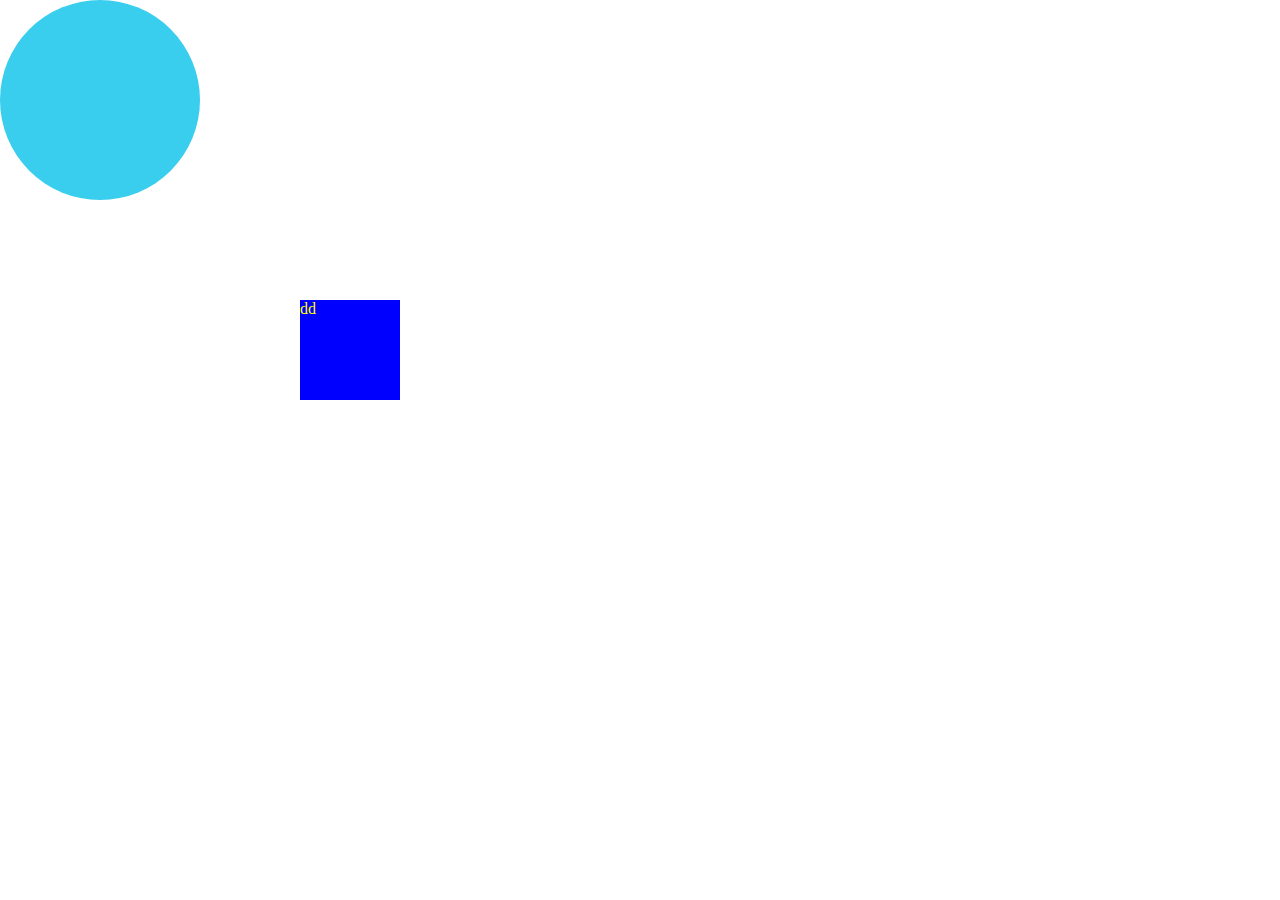
<file: javascript-study/01_Study/index.html>
<!DOCTYPE html>
<html lang="en">
  <head>
    <meta charset="UTF-8" />
    <meta http-equiv="X-UA-Compatible" content="IE=edge" />
    <meta name="viewport" content="width=device-width, initial-scale=1.0" />
    <link rel="stylesheet" href="style.css" />
    <title>Document</title>
  </head>
  <div id="box">dd</div>
  <body>
    <script>
      // 자바스크립트 작성
      let rect = document.getElementById("box");
      let circle = document.createElement("div");

      circle.style.width = "200px";
      circle.style.height = "200px";
      circle.style.backgroundColor = "#3aceee";
      circle.style.position = "absolute";
      circle.style.borderRadius = "50%";

      document.body.appendChild(circle);

      rect.style.left = "300px";
      rect.style.top = "300px";
      // rect.style.backgroundColor = "black";
      rect.style.color = "yellow ";
      rect.addEventListener("click", onClick);
      function onClick(e) {
        console.log("click");
        rect.style.width = "500px";
        rect.style.backgroundColor = "red";
      }
      rect.addEventListener("mouseover", onOver);
      function onOver(e) {
        console.log("over");
      }
      rect.addEventListener("mouseout", onOut);
    </script>
  </body>
</html>
</file>
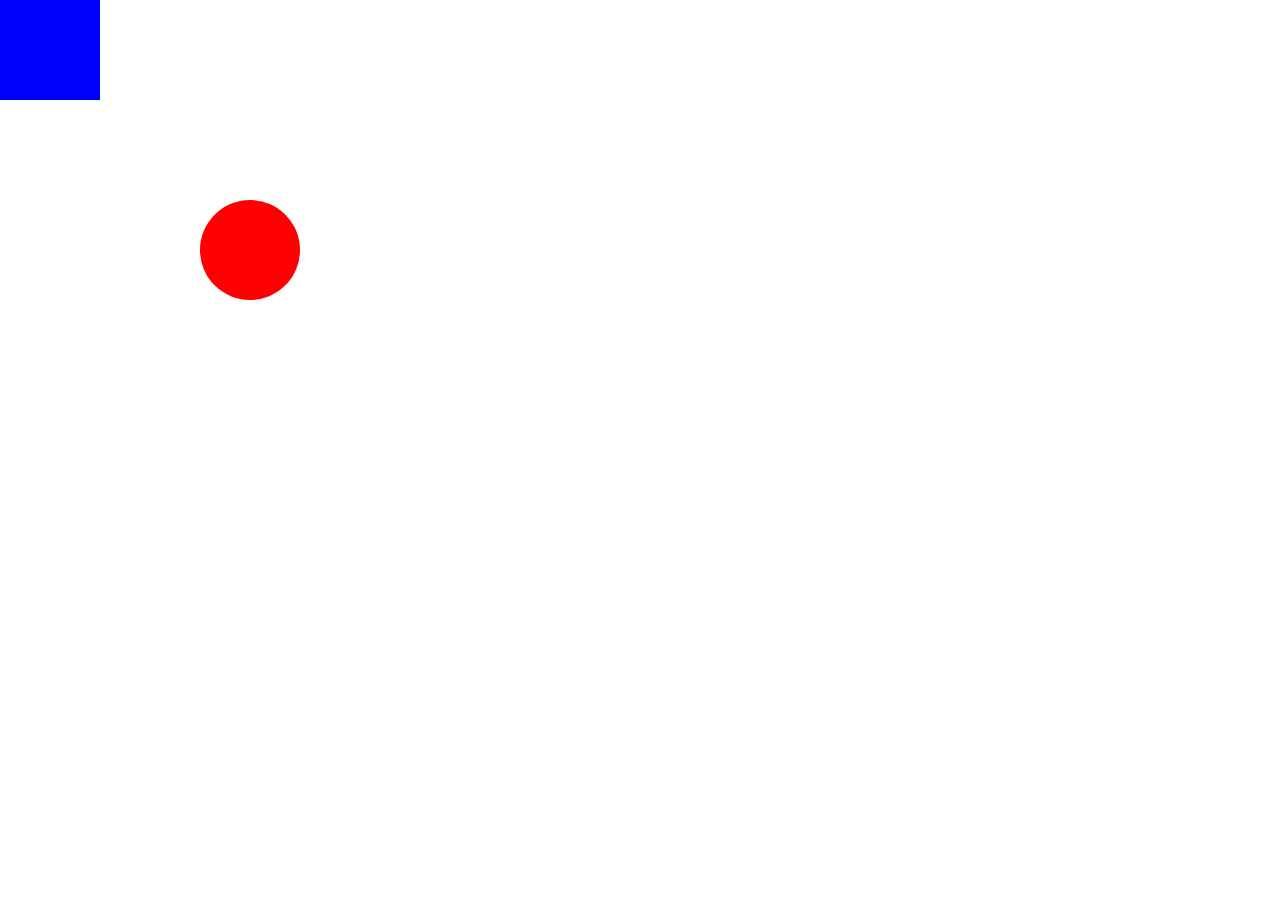
<file: javascript-study/02_Study/index.html>
<!DOCTYPE html>
<html lang="en">
  <head>
    <meta charset="UTF-8" />
    <meta http-equiv="X-UA-Compatible" content="IE=edge" />
    <meta name="viewport" content="width=device-width, initial-scale=1.0" />
    <link rel="stylesheet" href="style.css" />
    <title>Document</title>
  </head>
  <div id="box"></div>
  <div id="circle"></div>
  <body>
    <script>
      let box = document.getElementById("box");
      let circle = document.getElementById("circle");

      circle.addEventListener("click", onClick);
      circle.addEventListener("mouseover", onOver);
      circle.addEventListener("mouseout", onOut);

      function onClick(e) {
        console.log("click");
        box.style.transform = "scale(2,2)";
      }
      function onOver(e) {
        console.log("mouseover");
        box.style.backgroundColor = "yellow";
      }
      function onOut(e) {
        console.log("mouseout");
        box.style.backgroundColor = "blue";
      }

      // 커밋, git commit 누르고, 긴 글 입력할 경우 vim 편집기로 들어간다.
      // 이때 i 를 눌러서 편집기 입력창을 활성화 하고 나갈 때는 esc 를 눌러 입력을 종료한 후
      // shift + i 를 눌러서 : 을 만들고 거기에 wq 를 쳐서 저장하고 나간다.
      // 테스트 저장 다시. shift + I 가 아닌데.. shift + : 이거였다..
    </script>
  </body>
</html>
</file>
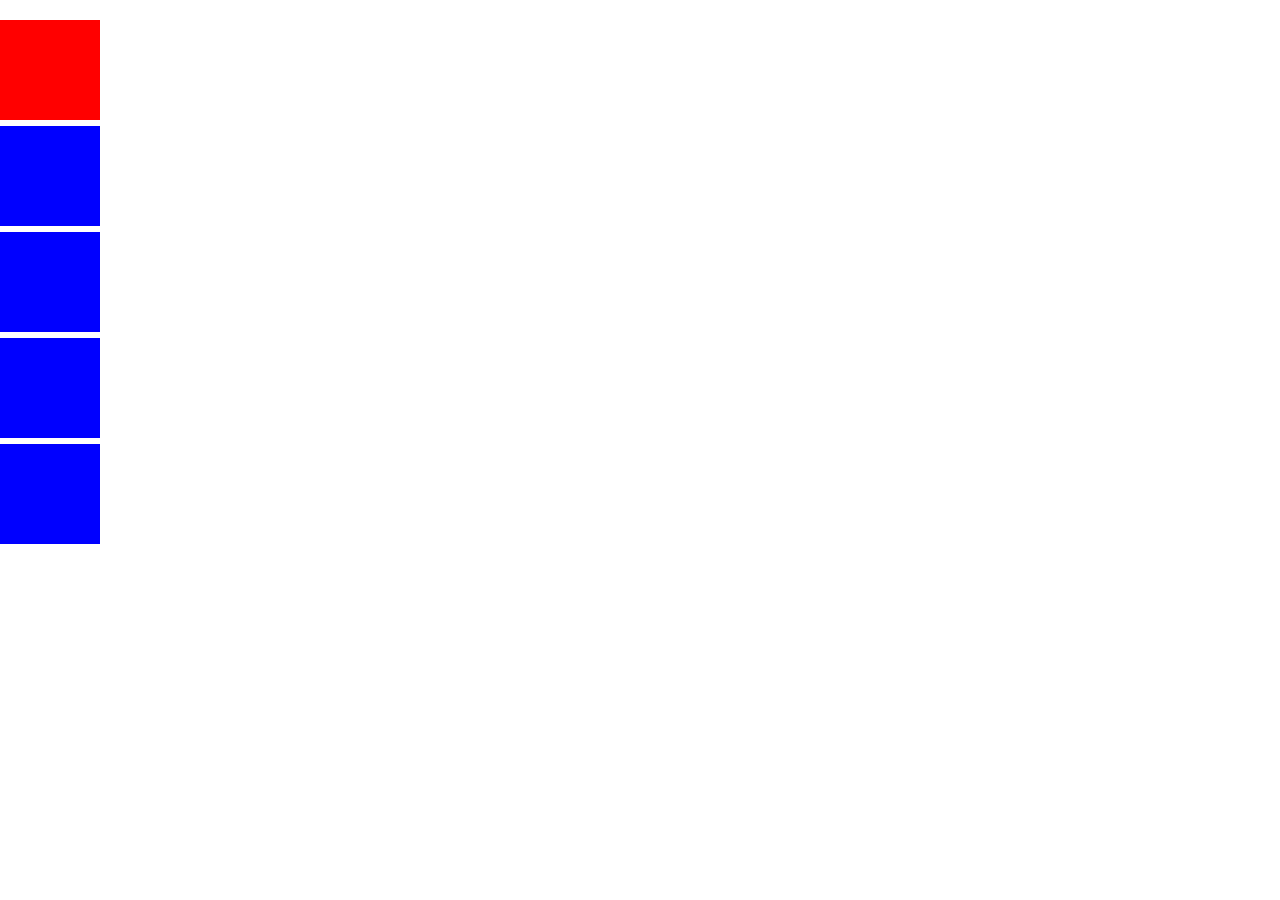
<file: javascript-study/03_Study/index.html>
<!DOCTYPE html>
<html lang="en">
  <head>
    <meta charset="UTF-8" />
    <meta http-equiv="X-UA-Compatible" content="IE=edge" />
    <meta name="viewport" content="width=device-width, initial-scale=1.0" />
    <title>Document</title>
    <link rel="stylesheet" href="style.css" />
  </head>
  <body>
    <script>
      let arr = [];

      for (let i = 0; i < 5; i++) {
        let box = document.createElement("div");
        box.style.position = "absolute";
        box.style.width = "100px";
        box.style.height = "100px";

        if (i === 0) {
          box.style.backgroundColor = "red";
          console.log("여기 안나오와?");
        } else {
          box.style.backgroundColor = "blue";
        }

        box.style.top = 106 * i + 20 + "px";

        box.idx = i;
        box.addEventListener("click", onClick);
        arr.push(box);
        document.body.appendChild(box);
      }

      function onClick(e) {
        for (let i = 0; i < arr.length; i++) {
          if (this.idx == i) {
            arr[i].style.backgroundColor = "red";
          } else {
            arr[i].style.backgroundColor = "blue";
          }
        }
      }
    </script>
  </body>
</html>
</file>
<file: javascript-study/01_Study/style.css>
body {
  padding: 0;
  margin: 0;
}

#box {
  position: absolute;
  width: 100px;
  height: 100px;
  background-color: blue;
}
</file>
<file: javascript-study/02_Study/style.css>
body {
  padding: 0;
  margin: 0;
}

#box {
  width: 100px;
  height: 100px;
  background-color: blue;
}

#circle {
  position: absolute;
  left: 200px;
  top: 200px;
  width: 100px;
  height: 100px;
  border-radius: 50%;
  background-color: red;
}
</file>
<file: javascript-study/03_Study/style.css>
body {
  padding: 0;
  margin: 0;
}
</file>
